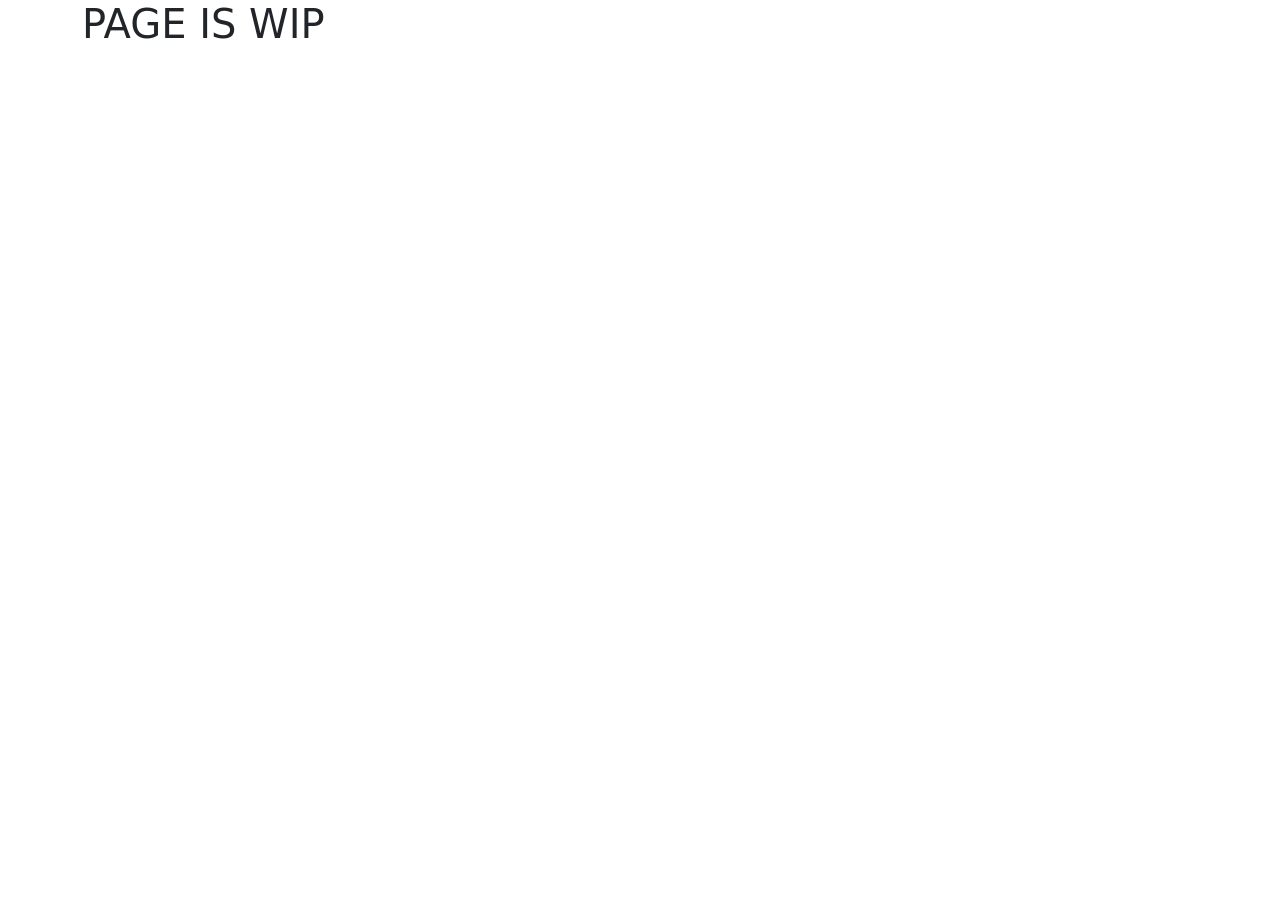
<file: index.html>
<!DOCTYPE html>
<html lang="en">
<head>
    <meta charset="UTF-8">
    <meta name="viewport" content="width=device-width, initial-scale=1.0">
    <title>Document</title>

    <!-- BOOTSTRAP IMPORTS -->

    <link href="https://cdn.jsdelivr.net/npm/bootstrap@5.3.1/dist/css/bootstrap.min.css" rel="stylesheet" integrity="sha384-4bw+/aepP/YC94hEpVNVgiZdgIC5+VKNBQNGCHeKRQN+PtmoHDEXuppvnDJzQIu9" crossorigin="anonymous">
    <script src="https://cdn.jsdelivr.net/npm/bootstrap@5.3.1/dist/js/bootstrap.bundle.min.js" integrity="sha384-HwwvtgBNo3bZJJLYd8oVXjrBZt8cqVSpeBNS5n7C8IVInixGAoxmnlMuBnhbgrkm" crossorigin="anonymous"></script>
</head>
<body>
    <div class="container">
        <h1>PAGE IS WIP</h1>
    </div>
</body>
</html>
</file>
